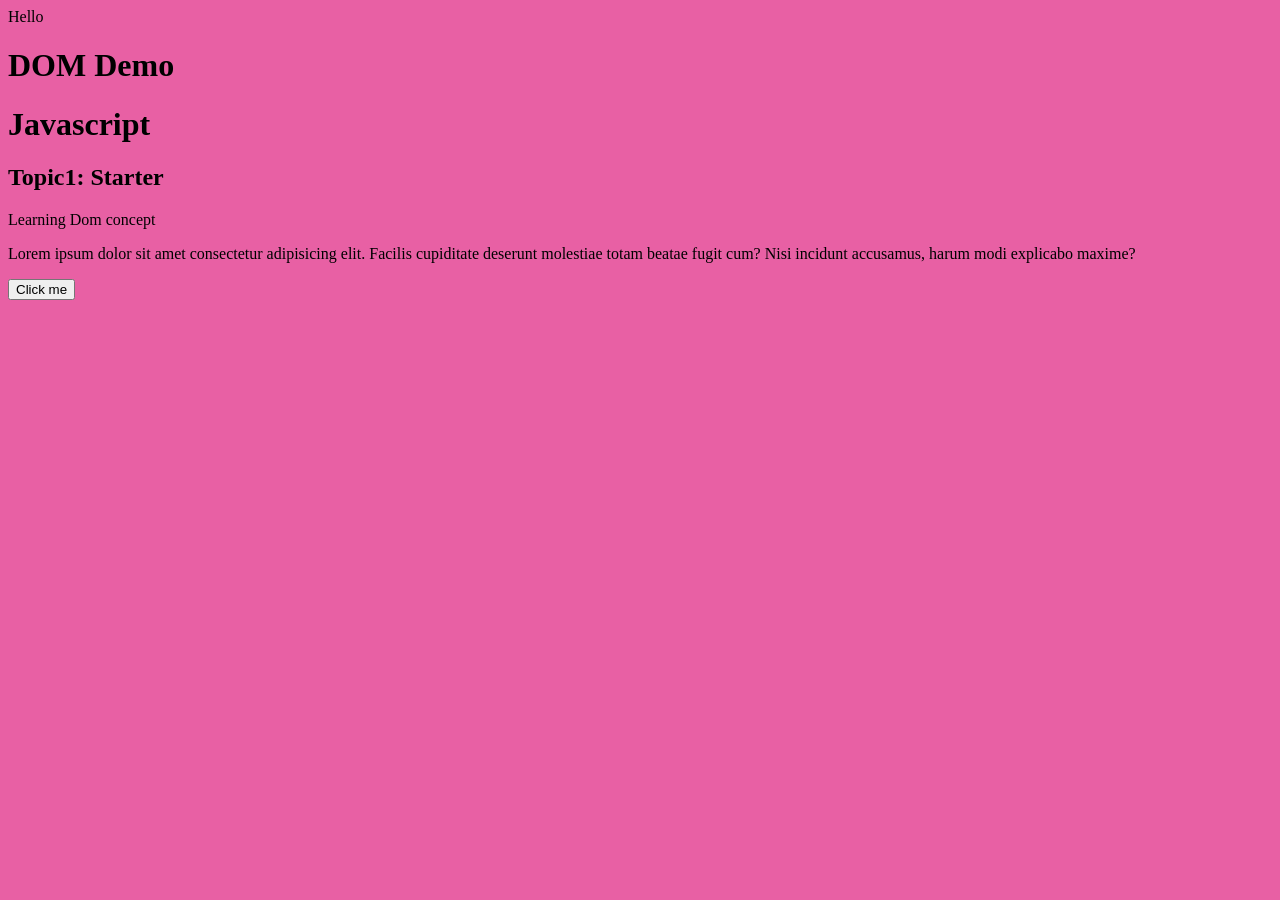
<file: index.html>
<!DOCTYPE html>
<html lang="en">
<head>
    <meta charset="UTF-8">
    <meta name="viewport" content="width=device-width, initial-scale=1.0">
    <title>Document</title>
    <link rel="stylesheet" href="style.css">
</head>
<body>
    <div> Hello</div>
    <h1 class="heading-class"> DOM Demo</h1>
    <h1 class="heading-class"> Javascript</h1>
    <h2 class="heading-class"> Topic1: Starter</h2>
    <p> Learning Dom concept</p>
    <p>Lorem ipsum dolor sit amet consectetur adipisicing elit. Facilis cupiditate deserunt molestiae totam beatae fugit cum? Nisi incidunt accusamus, harum modi explicabo maxime?</p>
    <button> Click me</button>
    <script src="vid6.js"></script>
    
</body>
</html>
</file>
<file: style.css>
#heading {
    color: blue;
    background-color: yellow;
}
.heading {
    color: blue;
    background-color: yellow;
}
body{
    background-color: rgb(232, 96, 164);
}
</file>
